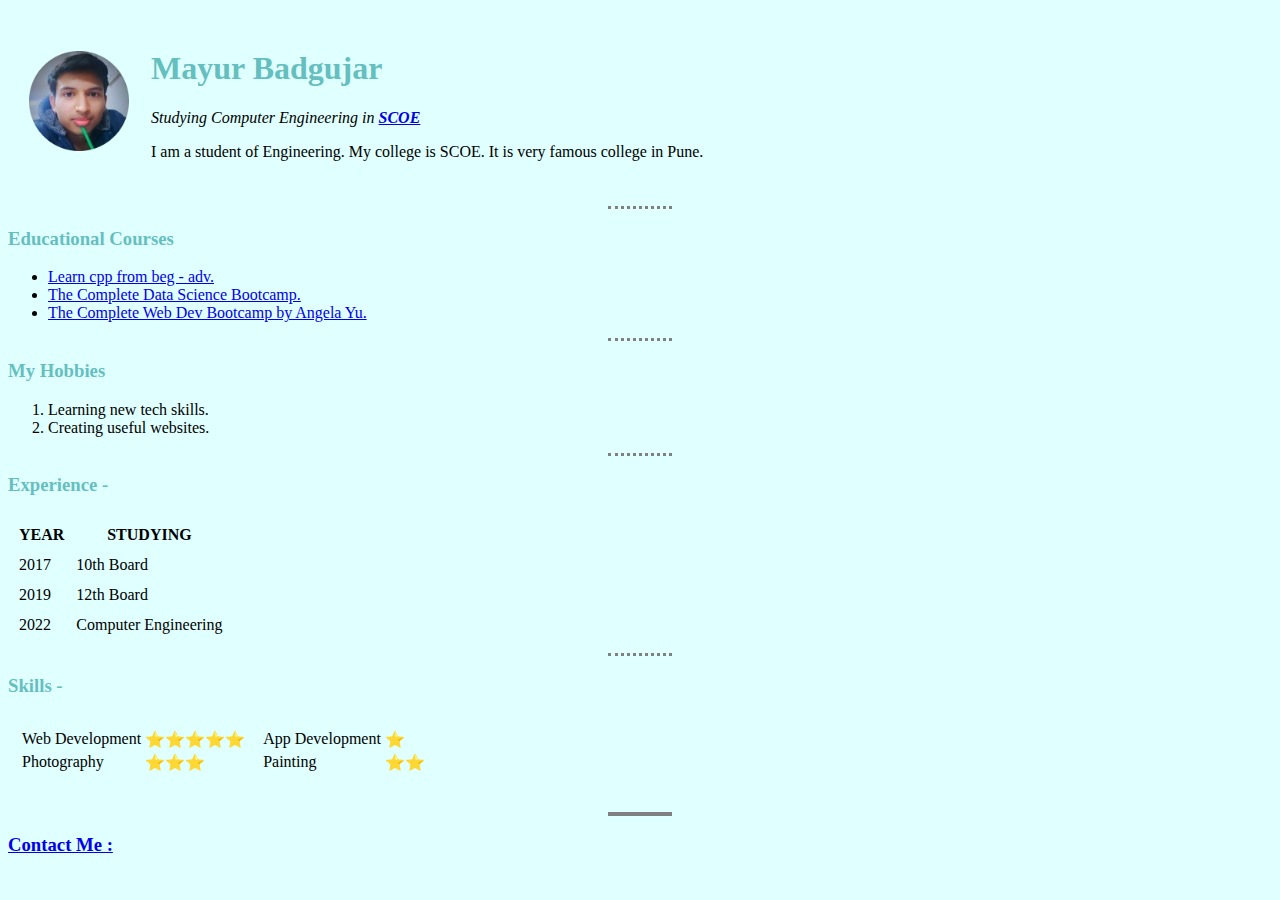
<file: index.html>
<!DOCTYPE html>
<html lang="en" dir="ltr">

<head>
  <meta charset="utf-8">
  <title>Mayur's Personal Site</title>
  <link rel="stylesheet" href="css/styles.css">


</head>

<body>
  <table cellspacing="20">
    <tr>
      <td><img src="images/mayur1.png" alt="Mayur Badgujar Profile Pic"></td>
      <td>
        <h1>Mayur Badgujar</h1>
        <p><i>Studying Computer Engineering in <strong><a href="http://cms.sinhgad.edu/sinhgad_engineering_institutes/vadgaon_scoe/about.aspx">SCOE</a></strong></i></p>
        <p>I am a student of Engineering. My college is SCOE. It is very famous college in Pune.</p>
      </td>
    </tr>
  </table>

  <hr>

  <h3>Educational Courses</h3>
  <ul>
    <li><a href="https://www.udemy.com/course-dashboard-redirect/?course_id=1672380">Learn cpp from beg - adv.</a></li>
    <li><a href="https://www.udemy.com/course-dashboard-redirect/?course_id=2511476">The Complete Data Science Bootcamp.</a></li>
    <li><a href="https://www.udemy.com/course-dashboard-redirect/?course_id=1565838">The Complete Web Dev Bootcamp by Angela Yu.</a></li>
  </ul>

  <hr>

  <h3>My Hobbies</h3>
  <ol>
    <li>Learning new tech skills.</li>
    <li>Creating useful websites.</li>
  </ol>

  <hr>

  <h3>Experience - </h3>
  <table cellspacing="10">
    <thead>
      <tr>
        <th>YEAR</th>
        <th>STUDYING</th>
      </tr>
    </thead>
    <tbody>
      <tr>
        <td>2017</td>
        <td>10th Board</td>
      </tr>
      <tr>
        <td>2019</td>
        <td>12th Board</td>
      </tr>
      <tr>
        <td>2022</td>
        <td>Computer Engineering</td>
      </tr>
    </tbody>
  </table>

  <hr>

  <h3>Skills -</h3>

  <table cellspacing="10">
    <tr>
      <td>
        <table>
          <tr>
            <td>Web Development</td>
            <td>⭐⭐⭐⭐⭐</td>
          </tr>
          <tr>
            <td>Photography</td>
            <td>⭐⭐⭐</td>
          </tr>
        </table>
      </td>
      <td>
        <table>
          <tr>
            <td>App Development</td>
            <td>⭐</td>
          </tr>
          <tr>
            <td>Painting</td>
            <td>⭐⭐</td>
          </tr>
        </table>
      </td>
    </tr>
  </table>




  <br>
  <hr size=" 3" noshade>
  <h3><strong><a href="contact.html">Contact Me :</a></strong></h3>

</body>

</html>
</file>
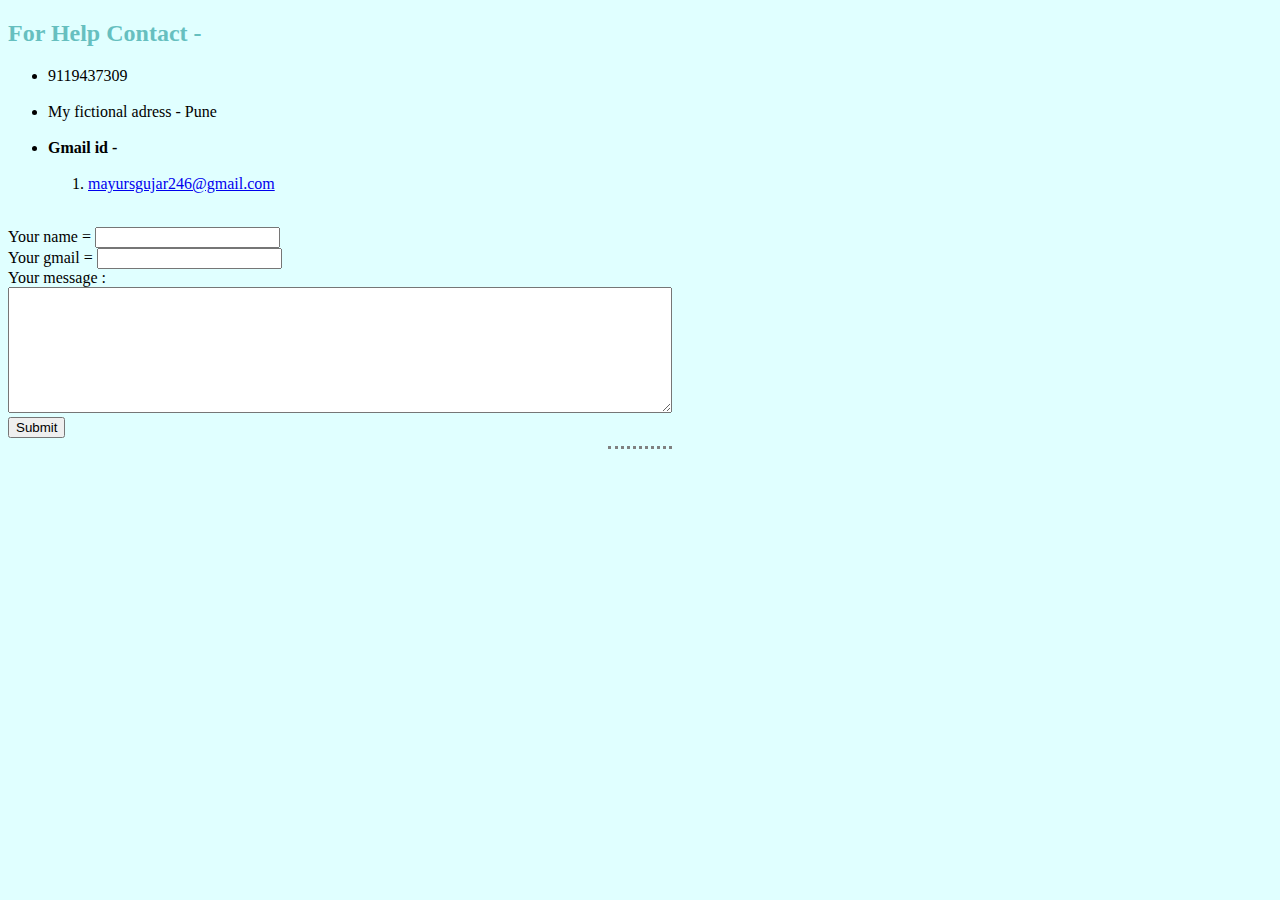
<file: contact.html>
<!DOCTYPE html>
<html lang="en" dir="ltr">

<head>
  <meta charset="utf-8">
  <title>CONTACT DETAILS</title>
  <link rel="stylesheet" href="css/styles.css">


</head>

<body>
  <h2>For Help Contact -</h2>
  <ul>
    <li>9119437309</li>
    <br>
    <li>My fictional adress - Pune</li>
    <br>
    <li><strong>Gmail id - </strong></li>
    <br>
    <ol>
      <li><a href="https://mail.google.com/mail/u/0/?ogbl#inbox">mayursgujar246@gmail.com</a></li>
    </ol>
  </ul>
  <br>

<form class="" action="mailto:mayursgujar246@gmail.com" method="post">
  <label>Your name = </label>
  <input type="text" name="" value=""><br>
  <label>Your gmail = </label>
  <input type="email" name="" value=""><br>
  <label>Your message : </label><br>
  <textarea name="name" rows="8" cols="80"></textarea><br>
  <input type="submit" name="">
</form>

<hr>

</body>

</html>
</file>
<file: css/styles.css>
body { background-color: #e0ffff; }

hr {
  border-style: none ;
  border-top-style: dotted;
  border-color: grey ;
  border-width: 3px;
  width : 5% ;
}
img {
  height : 100px ;
}

h1 {
  color: #66BFBF ;
}
h2 {
  color: #66BFBF ;
}
h3 {
  color: #66BFBF ;
}
</file>
